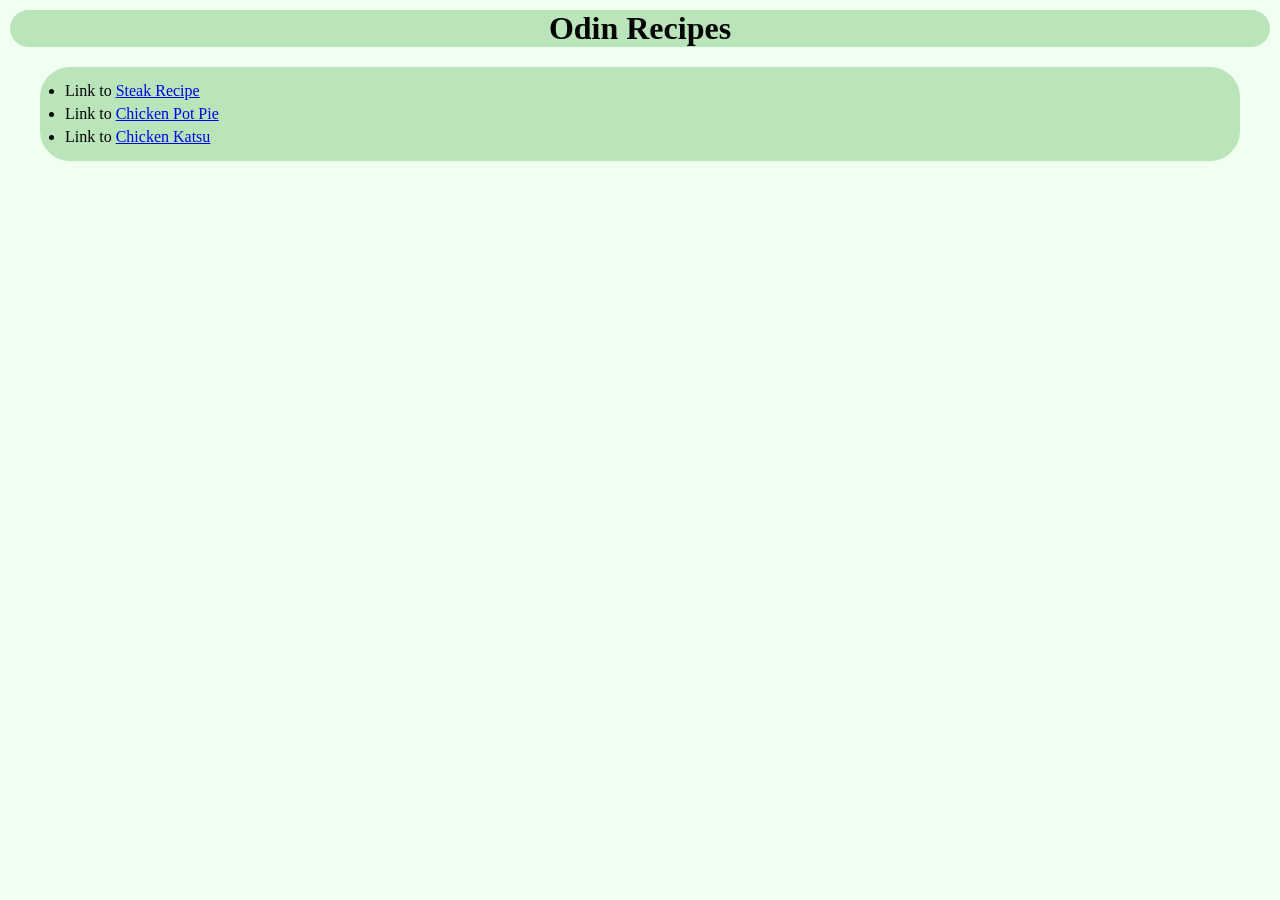
<file: index.html>
<!DOCTYPE>
<html lang="en">
    <head>
        <meta charset="UTF-8">
        <meta name ="viewport" content = "width=device-width, initial-scale=1.0">
        <title> Odin Recipes </title>
        <link rel="stylesheet" href="./styles.css"> 
    </head>

    <body>
        <h1 id="project-title"> Odin Recipes </h1>
        <ul id="recipe-box">
            <li class="odin-recipe"> Link to <a href="./recipes/steak.html" target="_blank">Steak Recipe</a></li>
            <li class="odin-recipe"> Link to <a href="./recipes/chickenPotPie.html" target="_blank"> Chicken Pot Pie </a></li>
            <li class="odin-recipe"> Link to <a href="./recipes/chickenKatsu.html" target="_blank"> Chicken Katsu </a></li>
        </ul>
    </body>
</html>
</file>
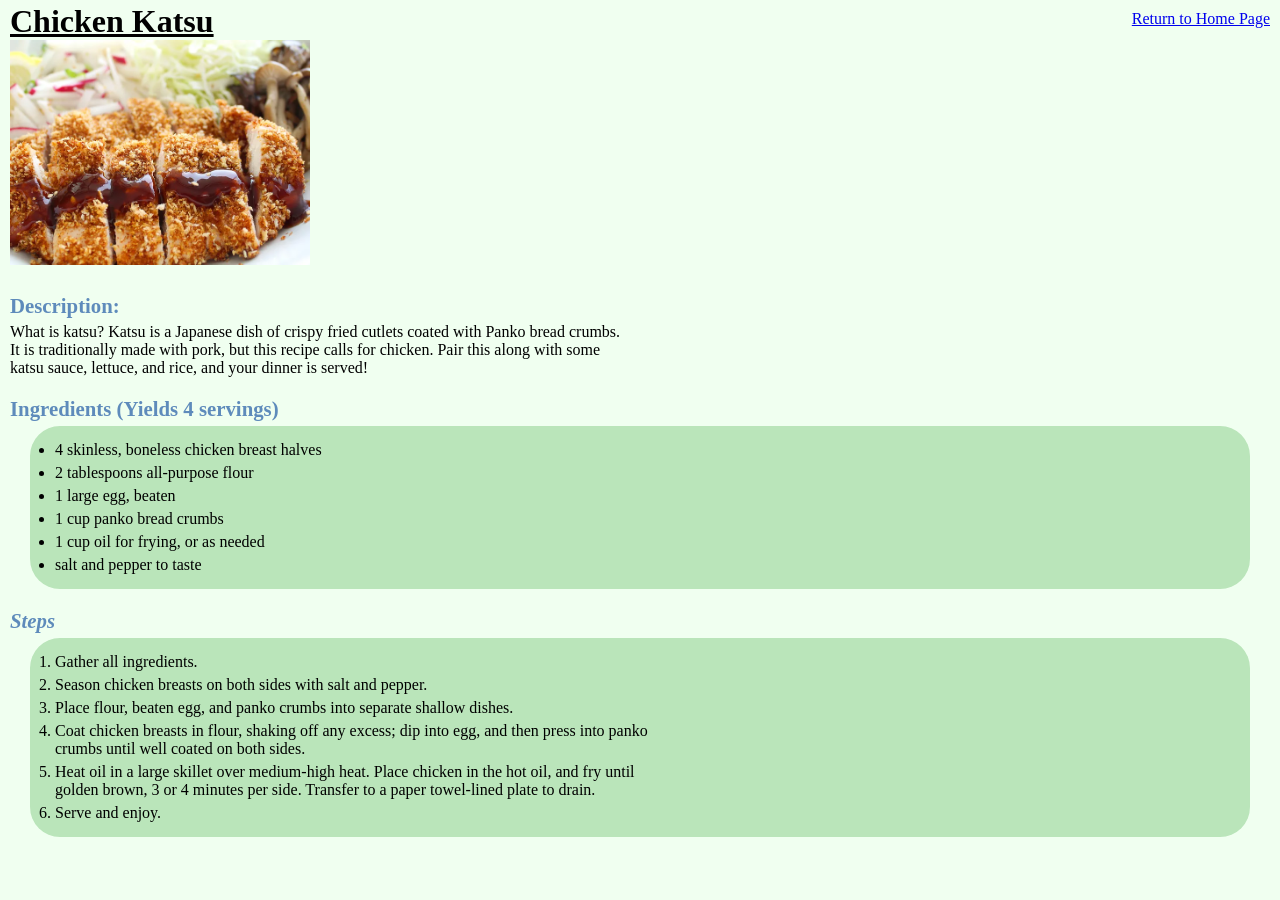
<file: recipes/chickenKatsu.html>
<!DOCTYPE html>
<html lang="en">
    <head>
        <meta charset = "UTF-8">
        <meta name = "viewport", content="width = device-width, initial-scale=1.0">
        <title> Chicken Katsu </title>  
        <link rel="stylesheet" href="../styles.css">
    </head>

    <body>
        <a href="../index.html" class="return-home">Return to Home Page</a>
        <div id="recipe-intro">
            <h1 class="recipe-title"> <u>Chicken Katsu</u></h1>
            <img src="../photos/chickenKatsu.webp" alt="image of crispy chicken cutlets" width="300"> 
        </div>
        
        <h3 class="recipe-description-title subsection"> Description: </h3>
            <p class="recipe-description"> What is katsu? Katsu is a Japanese dish of crispy fried cutlets coated with Panko bread crumbs. <br>
                It is traditionally made with pork, but this recipe calls for chicken. Pair this along with some <br> katsu sauce, 
                lettuce, and rice, and your dinner is served! </p>


        <h4 class="recipe-ingredient-title subsection"> Ingredients (Yields 4 servings) </h4> 
            <ul> 
                <li>4 skinless, boneless chicken breast halves</li>
                <li>2 tablespoons all-purpose flour</li>
                <li>1 large egg, beaten</li>
                <li>1 cup panko bread crumbs</li>
                <li>1 cup oil for frying, or as needed</li>
                <li>salt and pepper to taste</li>
            </ul>

        <h4 class="recipe-steps-title subsection"> <em>Steps</em> </h4>
            <ol>
                <li>Gather all ingredients.</li>
                <li>Season chicken breasts on both sides with salt and pepper.</li>
                <li>Place flour, beaten egg, and panko crumbs into separate shallow dishes.</li>
                <li>Coat chicken breasts in flour, shaking off any excess; dip into egg, and then press into panko <br> 
                    crumbs until well coated on both sides.</li>
                <li>Heat oil in a large skillet over medium-high heat. Place chicken in the hot oil, and fry until <br>
                    golden brown, 3 or 4 minutes per side. Transfer to a paper towel-lined plate to drain.</li>
                <li>Serve and enjoy.</li>

            </ol>
    </body>
</html>
</file>
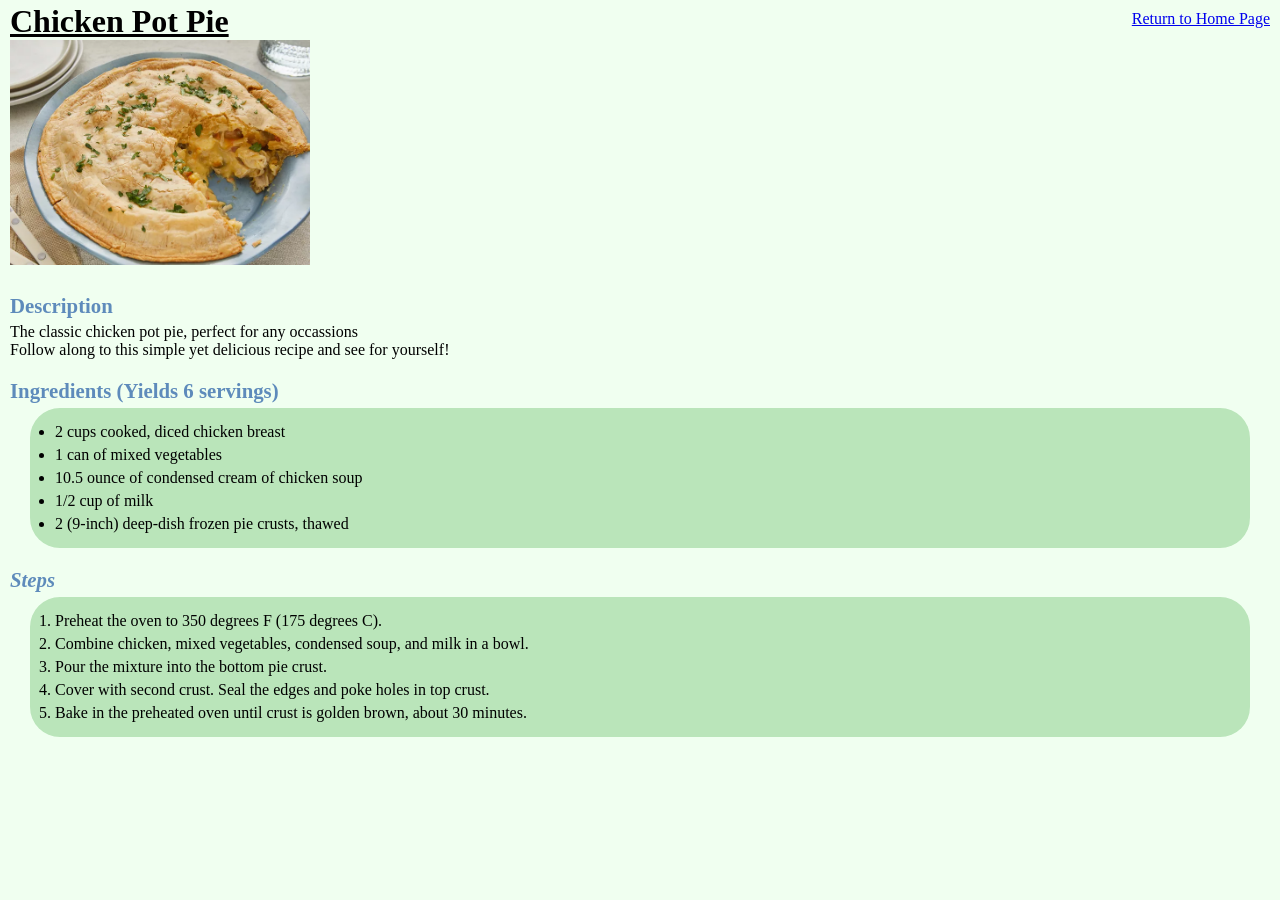
<file: recipes/chickenPotPie.html>
<!DOCTYPE html>
<html lang="en">
    <head>
        <meta charset = "UTF-8">
        <meta name = "viewport", content="width = device-width, initial-scale=1.0">
        <link rel="stylesheet" href="../styles.css">
        <title> Chicken Pot Pie </title>  
    </head>

    <body>
        <a href="../index.html" class="return-home">Return to Home Page</a>
        <div id="recipe-intro">
            <h1 class="recipe-title"> <u>Chicken Pot Pie</u></h1>
            <img src="../photos/chickenPotPie.webp" alt="image of chicken pot pie" width="300"> 
        </div>

        <h3 class="recipe-description-title subsection"> Description </h3>
            <p class="recipe-description"> The classic chicken pot pie, perfect for any occassions<br>
                Follow along to this simple yet delicious recipe and see for yourself!
             </p>

        <h4 class="recipe-ingredient-title subsection"> Ingredients (Yields 6 servings) </h4> 
            <ul> 
                <li>2 cups cooked, diced chicken breast</li>
                <li>1 can of mixed vegetables </li>
                <li>10.5 ounce of condensed cream of chicken soup</li>
                <li>1/2 cup of milk</li>
                <li>2 (9-inch) deep-dish frozen pie crusts, thawed</li>
            </ul>

        <h4 class="recipe-steps-title subsection"> <em>Steps</em> </h4>
            <ol>
                <li>Preheat the oven to 350 degrees F (175 degrees C).</li>
                <li>Combine chicken, mixed vegetables, condensed soup, and milk in a bowl.</li>
                <li>Pour the mixture into the bottom pie crust.</li>
                <li>Cover with second crust. Seal the edges and poke holes in top crust.</li>
                <li>Bake in the preheated oven until crust is golden brown, about 30 minutes.</li>

            </ol>
    </body>
</html>
</file>
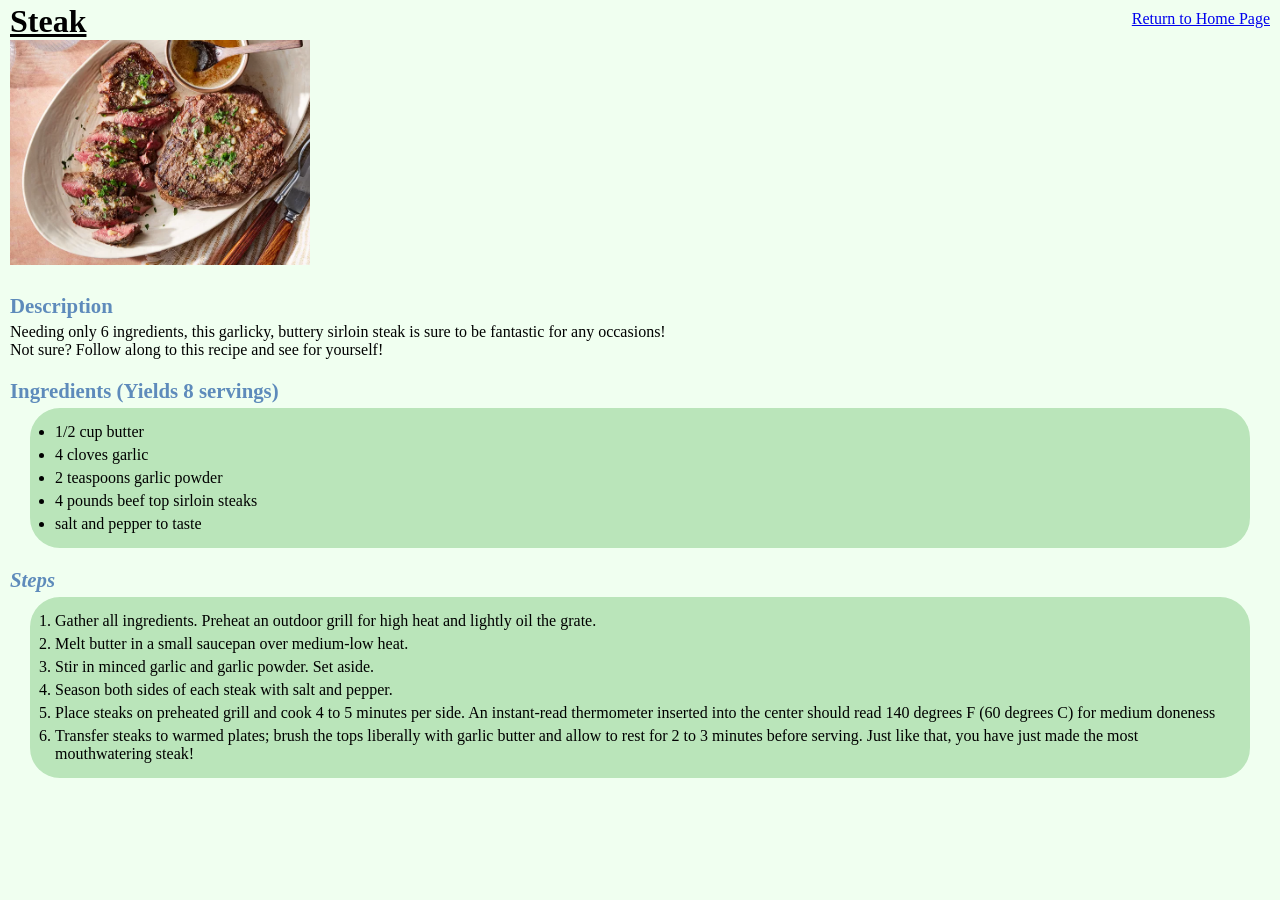
<file: recipes/steak.html>
<!DOCTYPE html>
<html lang="en">
    <head>
        <meta charset = "UTF-8">
        <meta name = "viewport", content="width = device-width, initial-scale=1.0">
        <title> Steak </title>  
        <link rel="stylesheet" href="../styles.css">
    </head>

    <body>
        <a href="../index.html" class="return-home">Return to Home Page</a>
        <div id="recipe-intro">
            <h1 class="recipe-title"> <u>Steak</u></h1>
            <img src="../photos/steakPhoto.webp" alt="image of a juicy steak" width="300"> 
        </div>

        <h3 class="recipe-description-title subsection"> Description </h3>
            <p class="recipe-description"> Needing only 6 ingredients, 
            this garlicky, buttery sirloin steak is sure to be fantastic for any occasions!<br>
            Not sure? Follow along to this recipe and see for yourself! </p>

        <h4 class="recipe-ingredient-title subsection"> Ingredients (Yields 8 servings) </h4> 
            <ul> 
                <li>1/2 cup butter</li>
                <li>4 cloves garlic</li>
                <li>2 teaspoons garlic powder</li>
                <li>4 pounds beef top sirloin steaks</li>
                <li>salt and pepper to taste</li>
            </ul>

        <h4 class="recipe-steps-title subsection"> <em>Steps</em> </h4>
            <ol>
                <li>Gather all ingredients. Preheat an outdoor grill for high heat and lightly oil the grate.</li>
                <li>Melt butter in a small saucepan over medium-low heat.</li>
                <li>Stir in minced garlic and garlic powder. Set aside.</li>
                <li>Season both sides of each steak with salt and pepper.</li>
                <li>Place steaks on preheated grill and cook 4 to 5 minutes per side. An instant-read 
                    thermometer inserted into the center should read 140 degrees F (60 degrees C) for medium doneness</li>
                <li>Transfer steaks to warmed plates; brush the tops liberally with garlic butter and allow to rest for 2 to 3 minutes before serving.
                    Just like that, you have just made the most mouthwatering steak! </li>

            </ol>
    </body>
</html>
</file>
<file: styles.css>
*{
    margin: 0px;
    padding: 0px;
    box-sizing: border-box;
    font-family: Cambria, Cochin, Georgia, Times, 'Times New Roman', serif;
    /*outline: 1px solid red;*/
}

body{
    margin: 10px;
    background-color: honeydew;
    font-size: 16px;
}

#project-title{
    text-align: center;
    background-color: rgb(186, 229, 186);
    border-radius: 50px;
    font-size: 32px;
}
ul, ol{
    background-color: rgb(186, 229, 186);
    border-radius: 30px;
    padding: 10px 20px;
    font-size: 1em;
    margin: 0px 20px 0px 20px;
}

#recipe-box{
    margin: 20px 30px 0px 30px;
}

li{
    margin: 5px;
}

h3{
    color: blue
}

/* Recipes.html FORMAT (Some of the above declaration blocks
obviously have effects on the other 3 recipes.html file but 
this section is targetting those 3 files. */

#recipe-intro{
    margin: -25px 0px 25px 0px;
}

.return-home{
    display:block;
    text-align: end;
}

.subsection{
    color:#5e8bbb;
    font-size: 1.3rem;
    margin-bottom: 5px;
    margin-top: 20px;
}
</file>
